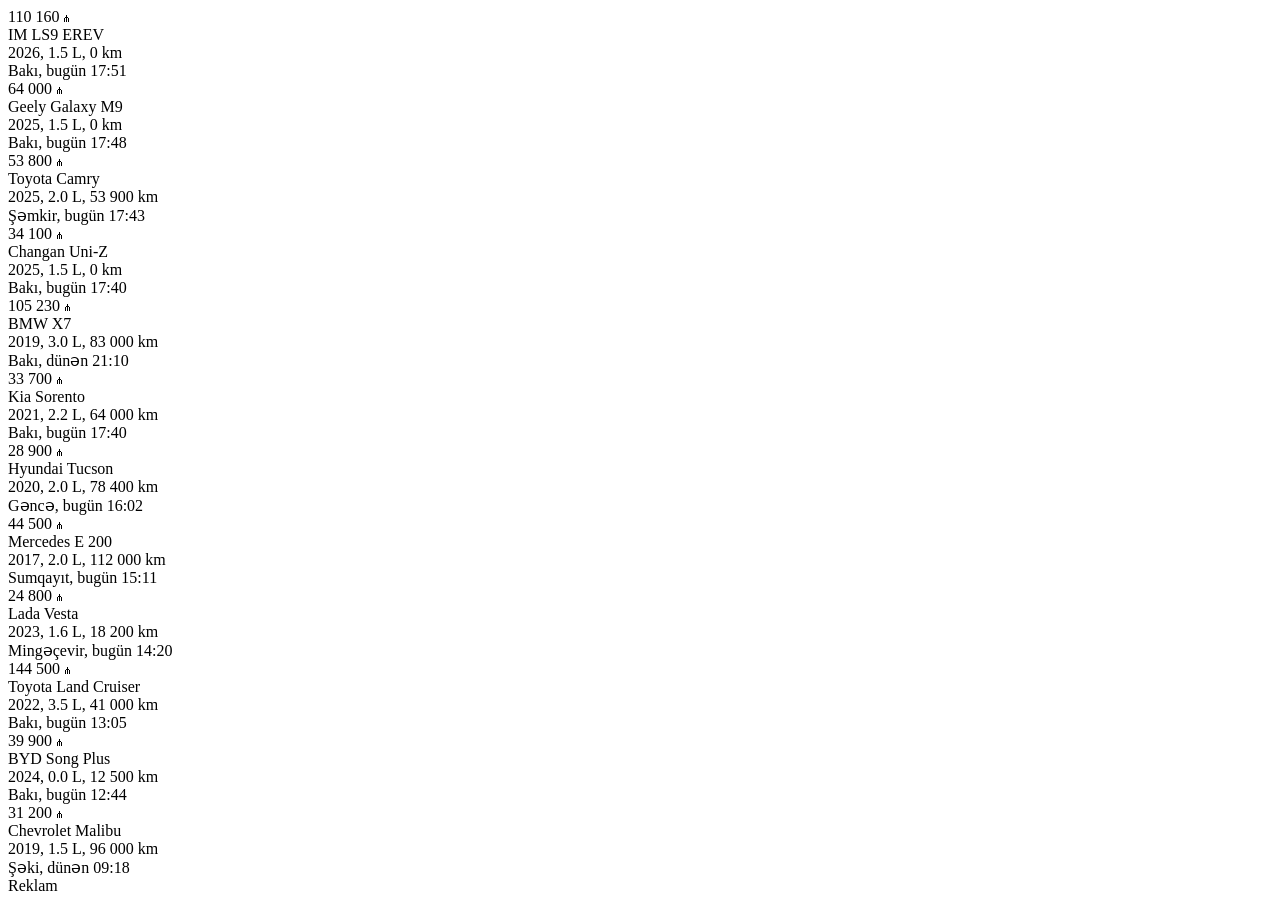
<file: shared/turbo_sehife.html>
<!DOCTYPE html>
<html lang="az">
<head>
  <meta charset="UTF-8" />
  <title>Turbo.az — dərs nümunəsi (lokal HTML)</title>
</head>
<body>
  <!-- Dərs 3.1: Premium elanlar HTML-də hazır gəlir. Reklam qutusu adsızdır, script onu atır. -->
  <div class="products">
    <div class="products-i">
      <a class="products-i__link" href="/autos/11001101-im-ls9-erev"></a>
      <div class="products-i__bottom">
        <div class="products-i__price">110 160 ₼</div>
        <div class="products-i__name">IM LS9 EREV</div>
        <div class="products-i__attributes">2026, 1.5 L, 0 km</div>
        <div class="products-i__datetime">Bakı, bugün 17:51</div>
      </div>
    </div>

    <div class="products-i">
      <a class="products-i__link" href="/autos/11001102-geely-galaxy-m9"></a>
      <div class="products-i__bottom">
        <div class="products-i__price">64 000 ₼</div>
        <div class="products-i__name">Geely Galaxy M9</div>
        <div class="products-i__attributes">2025, 1.5 L, 0 km</div>
        <div class="products-i__datetime">Bakı, bugün 17:48</div>
      </div>
    </div>

    <div class="products-i">
      <a class="products-i__link" href="/autos/10499280-toyota-camry"></a>
      <div class="products-i__bottom">
        <div class="products-i__price">53 800 ₼</div>
        <div class="products-i__name">Toyota Camry</div>
        <div class="products-i__attributes">2025, 2.0 L, 53 900 km</div>
        <div class="products-i__datetime">Şəmkir, bugün 17:43</div>
      </div>
    </div>

    <div class="products-i">
      <a class="products-i__link" href="/autos/11001104-changan-uni-z"></a>
      <div class="products-i__bottom">
        <div class="products-i__price">34 100 ₼</div>
        <div class="products-i__name">Changan Uni-Z</div>
        <div class="products-i__attributes">2025, 1.5 L, 0 km</div>
        <div class="products-i__datetime">Bakı, bugün 17:40</div>
      </div>
    </div>

    <div class="products-i">
      <a class="products-i__link" href="/autos/11001105-bmw-x7"></a>
      <div class="products-i__bottom">
        <div class="products-i__price">105 230 ₼</div>
        <div class="products-i__name">BMW X7</div>
        <div class="products-i__attributes">2019, 3.0 L, 83 000 km</div>
        <div class="products-i__datetime">Bakı, dünən 21:10</div>
      </div>
    </div>

    <div class="products-i">
      <a class="products-i__link" href="/autos/11001106-kia-sorento"></a>
      <div class="products-i__bottom">
        <div class="products-i__price">33 700 ₼</div>
        <div class="products-i__name">Kia Sorento</div>
        <div class="products-i__attributes">2021, 2.2 L, 64 000 km</div>
        <div class="products-i__datetime">Bakı, bugün 17:40</div>
      </div>
    </div>

    <div class="products-i">
      <a class="products-i__link" href="/autos/11001107-hyundai-tucson"></a>
      <div class="products-i__bottom">
        <div class="products-i__price">28 900 ₼</div>
        <div class="products-i__name">Hyundai Tucson</div>
        <div class="products-i__attributes">2020, 2.0 L, 78 400 km</div>
        <div class="products-i__datetime">Gəncə, bugün 16:02</div>
      </div>
    </div>

    <div class="products-i">
      <a class="products-i__link" href="/autos/11001108-mercedes-e200"></a>
      <div class="products-i__bottom">
        <div class="products-i__price">44 500 ₼</div>
        <div class="products-i__name">Mercedes E 200</div>
        <div class="products-i__attributes">2017, 2.0 L, 112 000 km</div>
        <div class="products-i__datetime">Sumqayıt, bugün 15:11</div>
      </div>
    </div>

    <div class="products-i">
      <a class="products-i__link" href="/autos/11001109-lada-vesta"></a>
      <div class="products-i__bottom">
        <div class="products-i__price">24 800 ₼</div>
        <div class="products-i__name">Lada Vesta</div>
        <div class="products-i__attributes">2023, 1.6 L, 18 200 km</div>
        <div class="products-i__datetime">Mingəçevir, bugün 14:20</div>
      </div>
    </div>

    <div class="products-i">
      <a class="products-i__link" href="/autos/11001110-toyota-land-cruiser"></a>
      <div class="products-i__bottom">
        <div class="products-i__price">144 500 ₼</div>
        <div class="products-i__name">Toyota Land Cruiser</div>
        <div class="products-i__attributes">2022, 3.5 L, 41 000 km</div>
        <div class="products-i__datetime">Bakı, bugün 13:05</div>
      </div>
    </div>

    <div class="products-i">
      <a class="products-i__link" href="/autos/11001111-byd-song-plus"></a>
      <div class="products-i__bottom">
        <div class="products-i__price">39 900 ₼</div>
        <div class="products-i__name">BYD Song Plus</div>
        <div class="products-i__attributes">2024, 0.0 L, 12 500 km</div>
        <div class="products-i__datetime">Bakı, bugün 12:44</div>
      </div>
    </div>

    <div class="products-i">
      <a class="products-i__link" href="/autos/11001112-chevrolet-malibu"></a>
      <div class="products-i__bottom">
        <div class="products-i__price">31 200 ₼</div>
        <div class="products-i__name">Chevrolet Malibu</div>
        <div class="products-i__attributes">2019, 1.5 L, 96 000 km</div>
        <div class="products-i__datetime">Şəki, dünən 09:18</div>
      </div>
    </div>

    <!-- Reklam / boş qutu — adı yoxdur, parser atmalıdır -->
    <div class="products-i products-i--banner">
      <div class="products-i__bottom">
        <div class="products-i__price">Reklam</div>
      </div>
    </div>
  </div>
</body>
</html>
</file>
